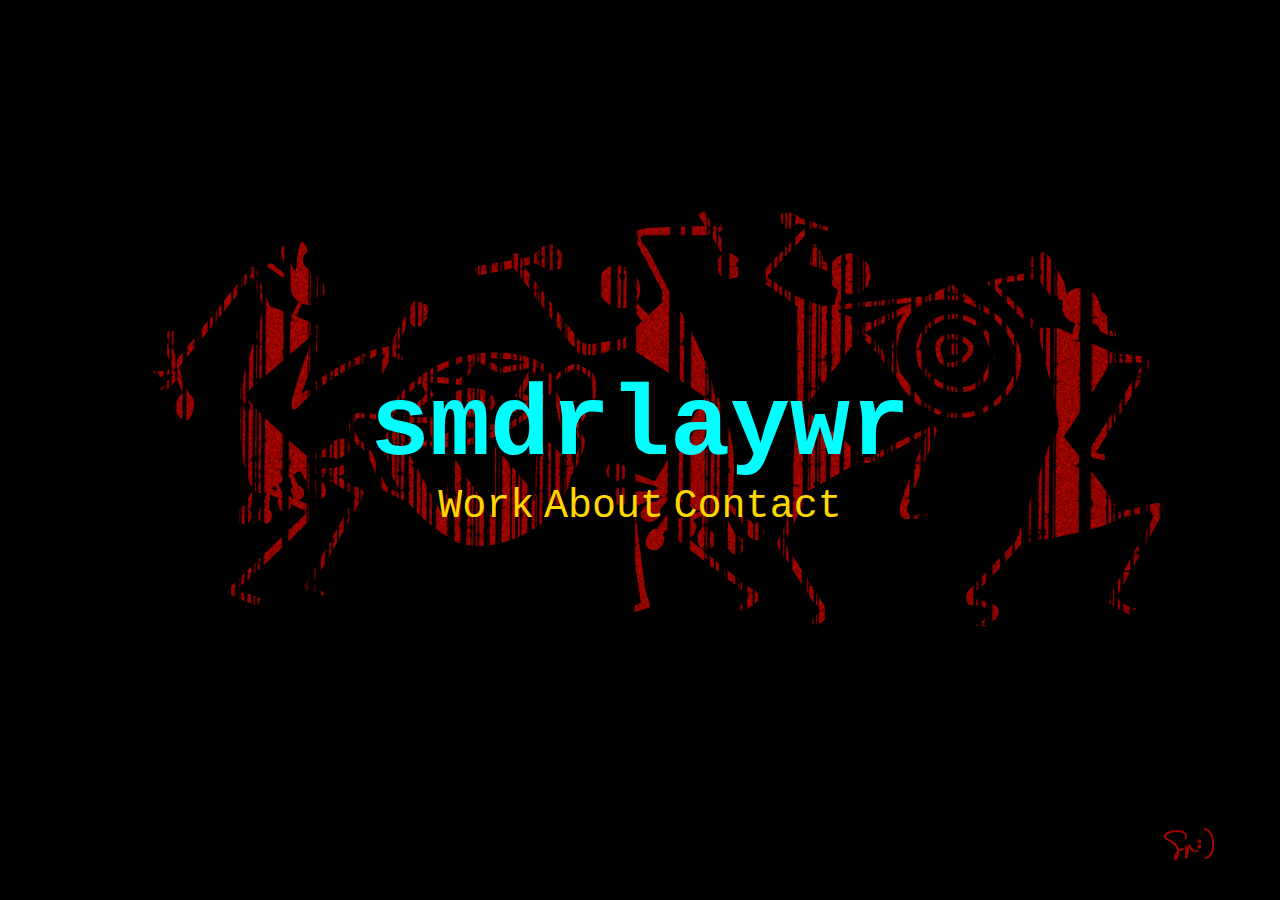
<file: index.html>
<!DOCTYPE html>
<html lang="en">
<head>
    <meta charset="UTF-8">
    <meta http-equiv="X-UA-Compatible" content="IE=edge">
    <meta name="viewport" content="width=device-width, initial-scale=1.0">
    <meta name="author" content="smdrlaywr">
    <meta name="description" content="home page of the website">
    <title>Smdrlaywr</title>
    <link rel="stylesheet" href="style.css" type="text/css">
    <link rel="icon" href="images/favicon.ico" type="image/x-icon">
</head>
<body>
    <header>
        <div class="header">
            <!-- <figure">
                <img class="image-cover" src="images/Artboard 1.svg" alt="old vin cover image">
            </figure> -->
            <h1>smdrlaywr</h1>
            <nav class="navbar">
            
                    <a href="work.html">Work</a>
                    <a href="about.html">About</a>
                    <a href="contact.html">Contact</a>
            
            </nav>
        </div>
    </header>
</body>
</html>
</file>
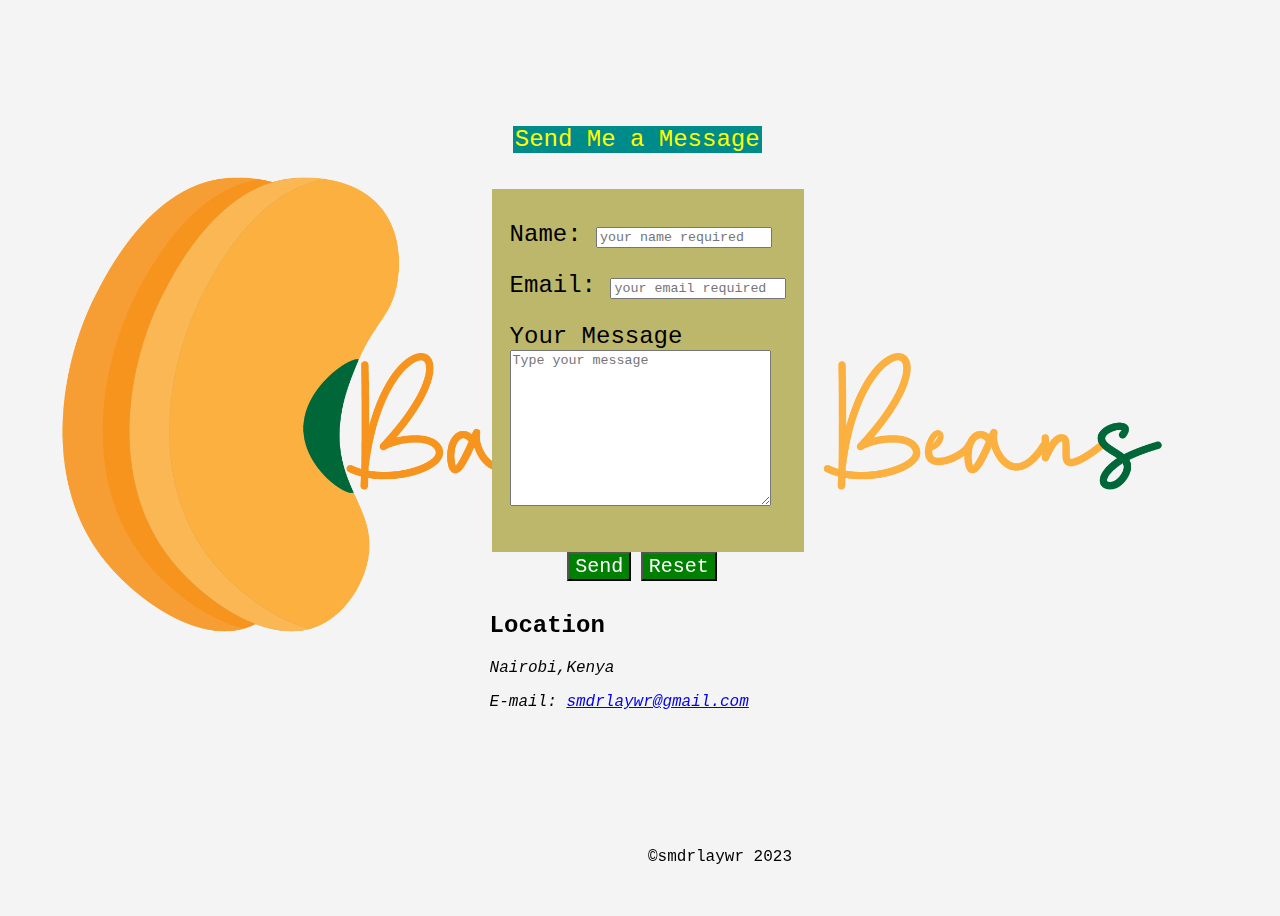
<file: contact.html>
<!DOCTYPE html>
<html lang="en">
    <head>
        <meta charset="UTF-8">
        <meta name="viewport" content="width=device-width, initial-scale=1.0">
        <meta name="author" content="smdrlaywr">
        <meta name="description" content="Contact information for smdrlaywr">
        <title>Contact Me</title>
        <link rel="stylesheet" href="contact.css" type="text/css">
        <link rel="icon" href="images/favicon.ico" title="image/x-icon">
    </head>
    <body>
        <header>
         
          
        </header>
        <hr>
        <main>
            <section>
            
                <form action="https// " method="get"></form>
                <fieldset class="form">
                    <legend>Send Me a Message</legend>
                    <p>
                        <label for="name">Name:</label>
                        <input type="text" name="name" id="name" placeholder="your name required">
                    </p>
                    <p>
                        <label for="email">Email:</label>
                        <input type="email" name="email" id="email" placeholder="your email required">
                    </p>
                    <p>
                        <label for="message">Your Message</label>
                        <br>
                        <textarea name="message" id="message" cols="30" rows="10" placeholder="Type your message"></textarea>
                    </p>
                </fieldset>
                <span class="button">
                    <button type="submit">Send</button>
                    <button type="reset">Reset</button>
                </span>
            </section>
            <section class="address">
                <h2> Location</h2>
                <address>
                    Nairobi,Kenya
                    <br>
                <p>
                    E-mail: <a href="email:smdrlaywr@gmail.com">smdrlaywr@gmail.com</a>
                </p>
                </address>
                
            </section>
        </main>
        <footer>
            <p>&copy;smdrlaywr 2023</p>
        
           </footer>
    </body>

</html>
</file>
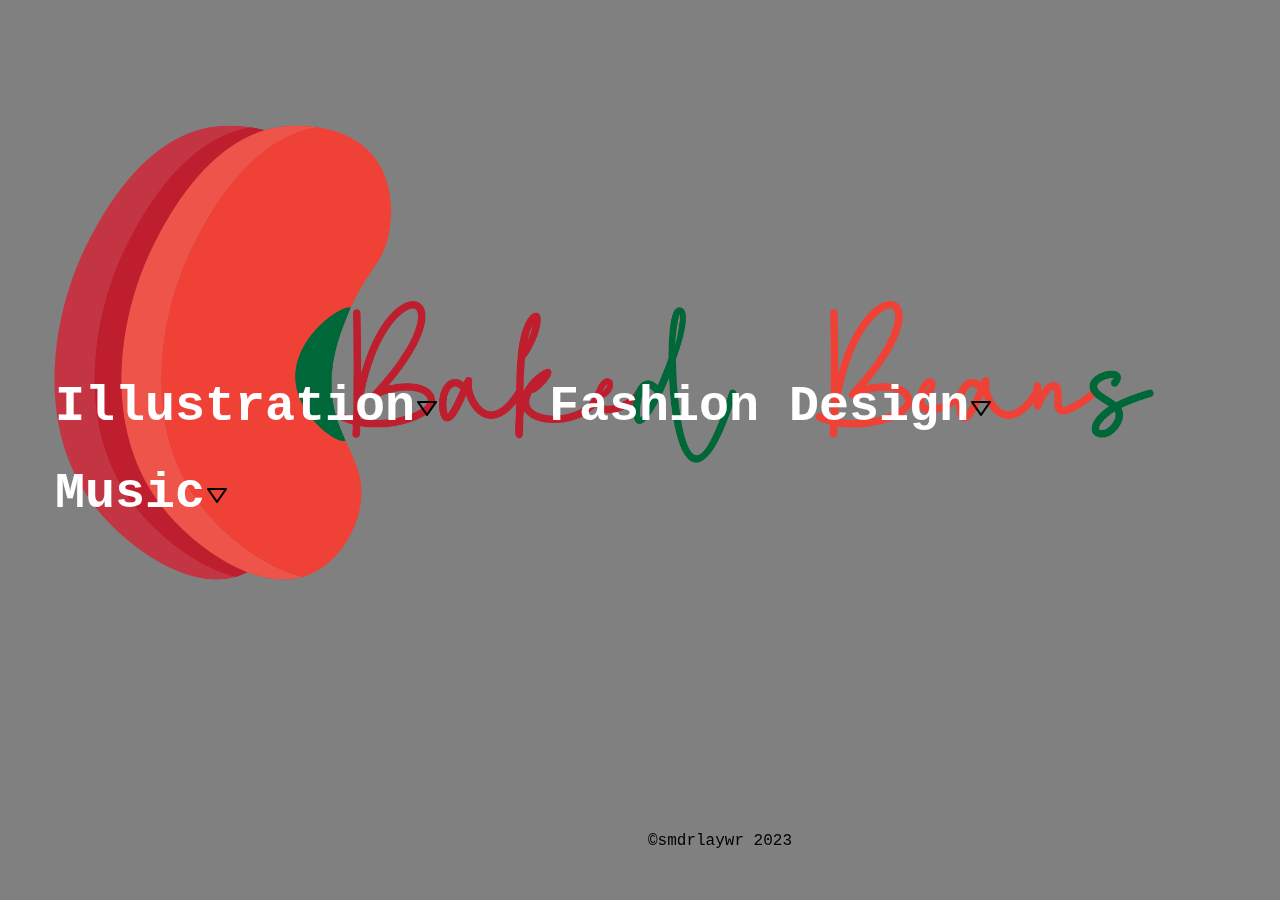
<file: work.html>
<!DOCTYPE html>
<html lang="en">
<head>
    <meta charset="UTF-8">
    <meta http-equiv="X-UA-Compatible" content="IE=edge">
    <meta name="viewport" content="width=device-width, initial-scale=1.0">
    <meta name="author" content="smdrlaywr">
    <meta name="description" content="projects that I have worked on">
    <title>My work</title>
    <link rel="icon" href="images/favicon.ico" type="image/x-icon">
    <link rel="stylesheet" href="workstyle.css" type="text/css">
</head>
<body>
    <header>
        <nav>
            
            <div class="menu">
                <ul>
                    <li class="category">
                        <a href=""> Illustration<span class="down_arrow"><img src="[data-uri]"/></span></a>
                        <ul class="dropdown">
                            <li >
                                <a href="">Abstract</a>
                            </li>
                            <li>
                                <a href="">Others</a>
                            </li>
                        </ul>
                    </li>
                    <li class="category">
                        <a href="">Fashion Design<span class="down_arrow"><img src="[data-uri]"/></span></a>
                        <ul class="dropdown">
                            <li>
                                <a href="">Tees</a>
                            </li>
                            <li>
                                <a href="">Hoodies</a>
                            </li>
                            <li>
                                <a href="">Jeans</a>
                            </li>
                            <li>
                                <a href="">Shirts</a>
                            </li>
                        </ul>
                    </li>
                    <li class="category">
                        <a href="#">Music<span class="down_arrow"><img src="[data-uri]"/></span></a>
                        <ul class="dropdown">
                            <li>
                                <a href="">Mixes</a>
                            </li>
                        </ul>
                    </li>
                    
                </ul>
            </div>
            
            <!-- <aside class="socials">
                
                    
                        <a class="ig" href="https://www.instagram.com/smdrlaywr/"><img src="[data-uri]"/></a>
                
                        <a class="behance" href="https://www.behance.net/donttryme1"><img src="[data-uri]"/></a>
        
            </aside>
        -->
        </nav>
    </header>
   <footer>
    <p>&copy;smdrlaywr 2023</p>

   </footer>
</body>

</html>
</file>
<file: style.css>
* {
    font-family: 'Courier New', Courier, monospace;
    margin: 0;
    padding: 0;
    box-sizing: border-box;
}

body {
    height: 100vh;
    width: 100vw;
    display: flex;
    align-items: center;
    justify-content: center;
    background-color: #f4f4f4;
   background-image: url(images/home\ cover.png) ;
    background-size: cover;
    background-position: center;
}

/* .header {
    display: flex;
    justify-content: center;
}
   */
h1 {
    font-size: 100px;
    font-weight: 700;
    text-align: center;
    color: aqua;
}

.image-cover {
    width: 400px;
    height: 300px;

}

.navbar {
    text-align: center;
}
a {
    text-decoration: none;
    color: gold;
    font-size: 40px;


}
a:hover {
    color: rgb(255, 255, 255);
}
</file>
<file: contact.css>
* {
    font-family: 'Courier New', Courier, monospace;
}
body {
    height: 100vh;
    width: 100vw;
    display: flex;
    align-items: center;
    justify-content: center;
    background-color: #f4f4f4;
    background-image: url(images/bean.png) ;
    background-size: cover;
    background-position: center;
}

main {
    position: fixed;
    /* left: 50%; */
    border: none;
  
}
legend {
    background: darkcyan;
    position: fixed;
    right: 40.5%;
    bottom: 83%;
    color: yellow;
}

.form {
    left: 40%;
    background: darkkhaki;
    font-size: 24px;
    border: none;
    
}
footer {

    position: fixed;
    left: 50%;
    bottom: 0;
    width: 100%;
    height: 60px;
    align-items: center;
    padding: 1rem 0.5rem 0.5rem;
}
button {
    background: green;
    color: white;
    text-decoration: none;
    border: 1px 1px rebeccapurple;
    font-size: 20px;
    
    
}
.button {
    position: fixed;
    right: 44%;
    margin-bottom: 20px;
}

.address {
    padding-top: 40px;
    right: 10px
}
</file>
<file: workstyle.css>
* {
    font-family: 'Courier New', Courier, monospace;
    margin: 0;
    padding: 0;
}
body {
    height: 100vh;
    width: 100vw;
    display: flex;
    align-items: center;
    justify-content: center;
    background: gray;
    background-size: cover;
    background-position: center;
    background-image: url(images/Artboard\ 4.png);
    
}

.menu ul, .menu li  {
    margin: 0;
    padding: 0;
  
}

.menu ul {
    /* background: gray; */
    list-style: none;
    width: 100%;
}
.menu li {
    float: left;
    position: relative;
    width: auto;
}
.menu a {
    /* background-color: #30e6e6; */
    color: white;
    display: block;
    font-weight: bold;
    font-size: 50px;
    padding: 15px 55px;
    text-align: center;
    text-decoration: none;
    transition: all 0.25s ease;
}
.menu li:hover {
    color: palegreen;
}

.dropdown {
    left: 0;
    opacity: 0;
    position: absolute;
    top: 35px;
    visibility: hidden;
    z-index: 1;
    font-size: 50px;
}

li:hover ul.dropdown {
    opacity: 1;
    top: 80px;
    visibility: visible;
}

.dropdown {
    float: none;
    width: 100%;
}
.dropdown:hover {
    color: fuchsia;
}
.dropdown a {
    color: rgb(247, 247, 255);
}
.contact {
    
    text-decoration: none;
    color: deeppink;
    font-size: 30px;
    
}
footer {

        position: fixed;
        left: 50%;
        bottom: 0;
        width: 100%;
        height: 60px;
        align-items: center;
        padding: 1rem 0.5rem 0.5rem;
    }
</file>
